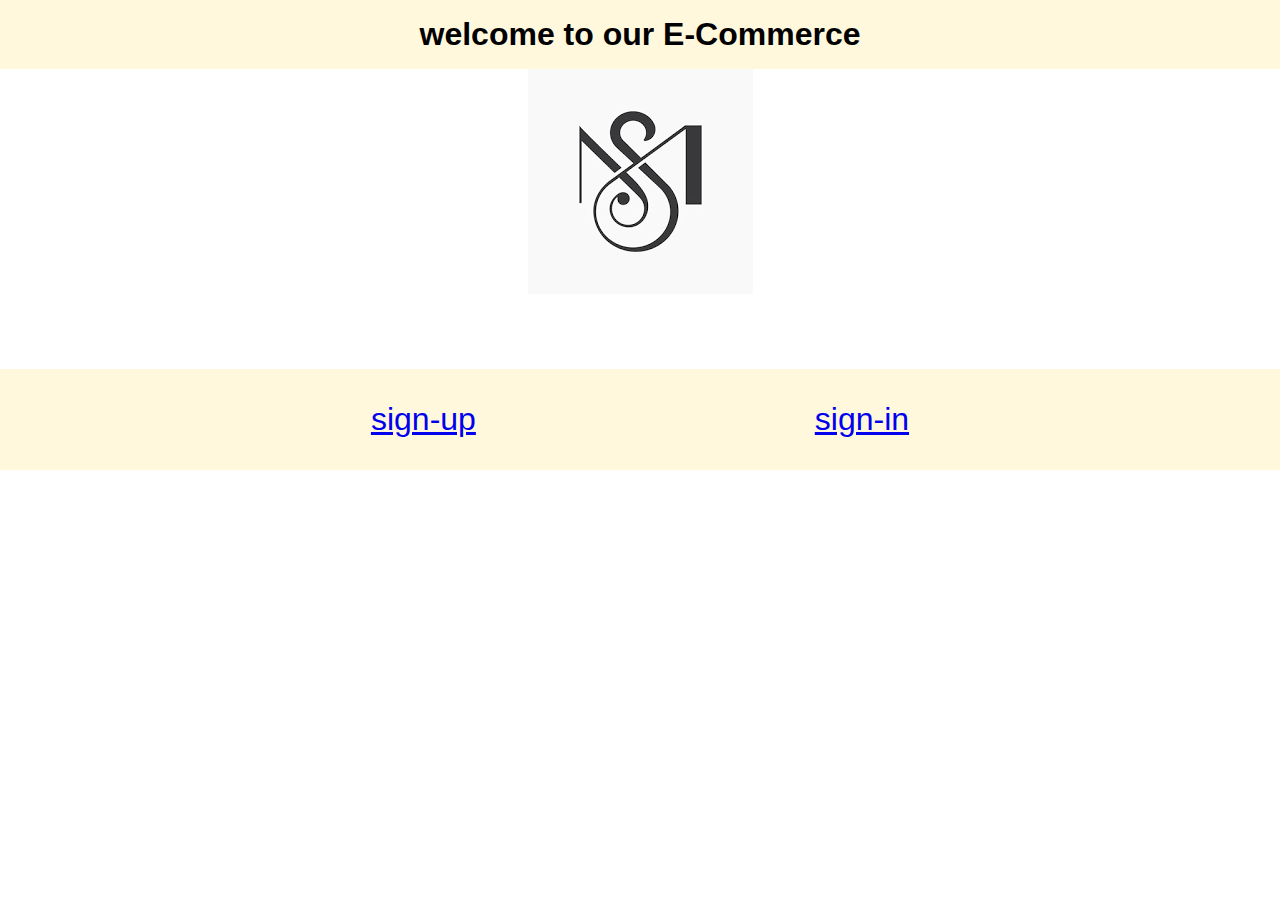
<file: index.html>
<!DOCTYPE html>
<html lang="en">
<head>
    <meta charset="UTF-8">
    <meta name="viewport" content="width=device-width, initial-scale=1.0">
    <title>e commerce</title>
    <link rel="stylesheet" href="style.css">
</head>
<body>
    <header>
        <h1><strong>welcome to our E-Commerce </strong></h1>
    </header>
    <div class="image">
      <center><img src="images.png" alt="logo"></center>  
    </div>
    <main>
<div class="sign">
    <a href="signup.html">sign-up</a>
    <a href="signin.html">sign-in</a>
</div>

    </main>
   
</body>
</html>
</file>
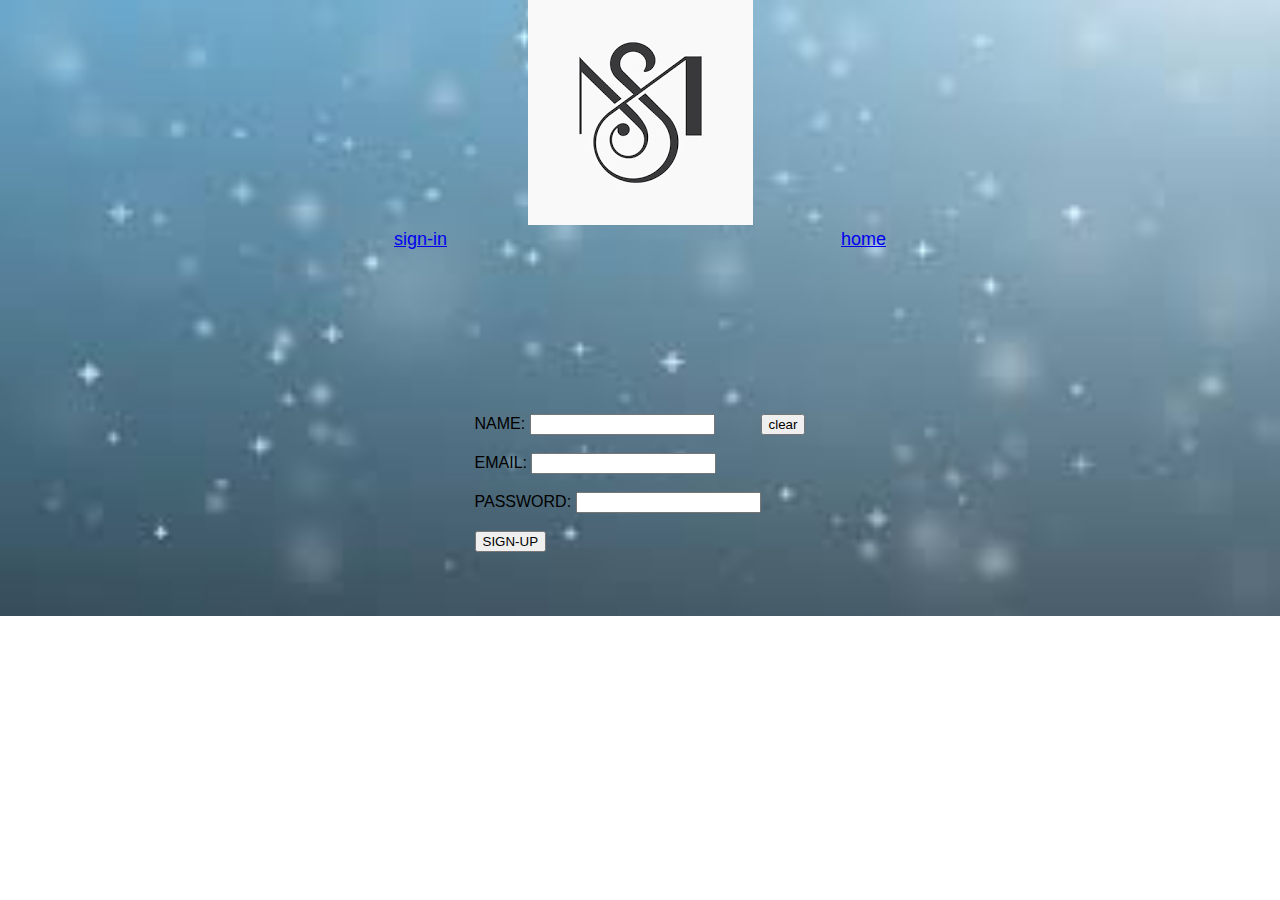
<file: signin.html>
<!DOCTYPE html>
<html lang="en">
<head>
    <meta charset="UTF-8">
    <meta name="viewport" content="width=device-width, initial-scale=1.0">
    <title>e commerce</title>
    <link rel="stylesheet" href="style.css">
</head>
<body>
    <div class="front">
        <div class="img">
            <center><img src="images.png" alt="logo"></center>  
          </div>
          <main>
      <div class="signin">
          <a href="signin.html">sign-in</a>
          <a href="index.html">home</a>
      </div>
           <main>
              <div class="main">
                  <form action="sign-in">
                      <label for="name">NAME:</label>
                      <input type="text" id="name" name="name" required>
                      <br>
                      <br>
                      <label for="email">EMAIL:</label>
                      <input type="email" id="email" name="email" required>
                      <br>
                      <br>
              
                      <label for="password">PASSWORD:</label>
                      <input type="password" id="password" name="password" required>
                      <br>
                      <br>
              
                      <button type="submit">SIGN-UP</button>
                      
                  </form>
                 <section> <button type="clear">clear</button></section>
              </div>
          
         </main>
    </div>
    
</body>
</html>
</file>
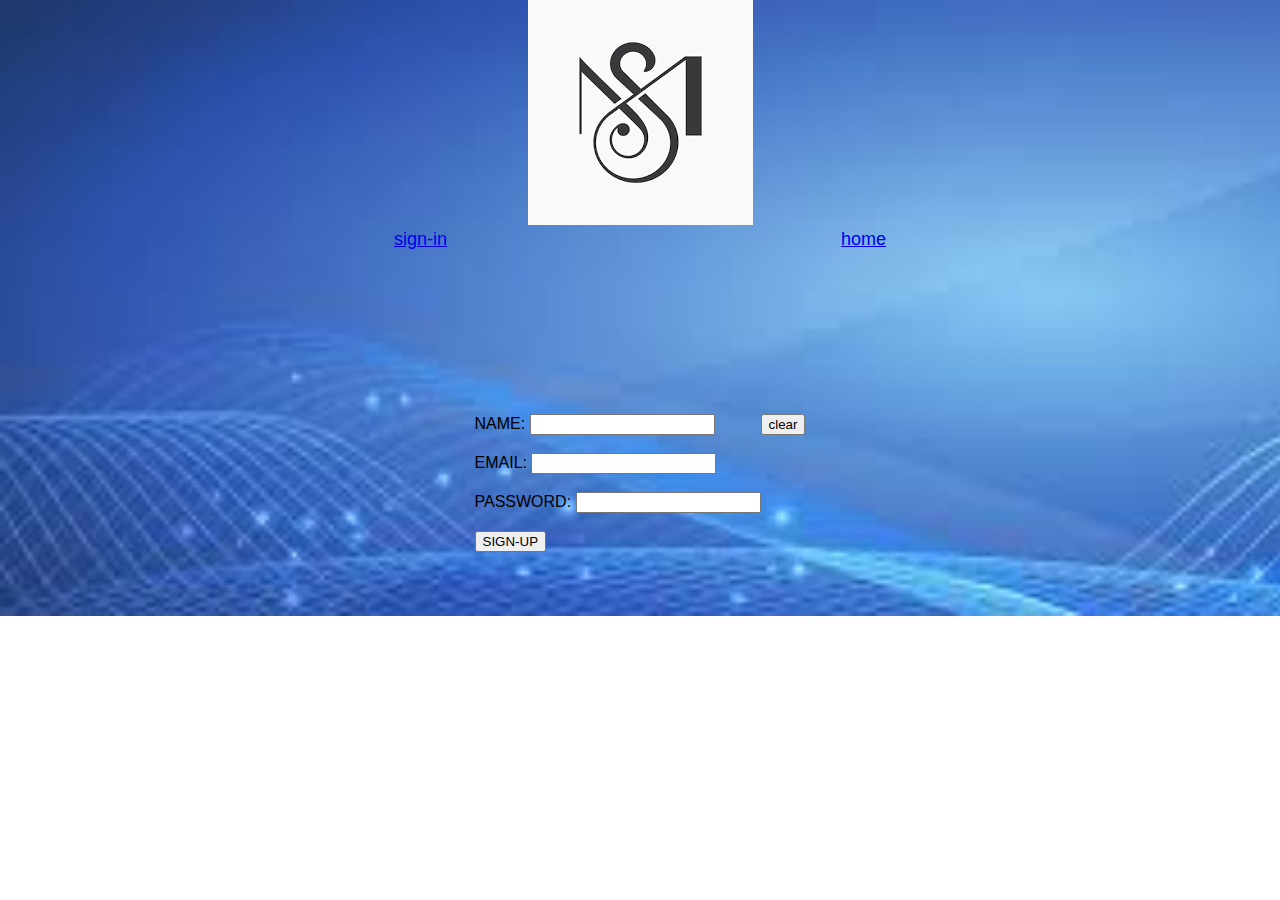
<file: signup.html>
<!DOCTYPE html>
<html lang="en">
<head>
    <meta charset="UTF-8">
    <meta name="viewport" content="width=device-width, initial-scale=1.0">
    <title>e commerce</title>
    <link rel="stylesheet" href="style.css">
</head>
<body>
    <div class="back">
        <div class="img">
            <center><img src="images.png" alt="logo"></center>  
          </div>
          <main>
      <div class="signin">
          <a href="signin.html">sign-in</a>
          <a href="index.html">home</a>
      </div>
           <main>
              <div class="main">
                  <form action="sign-in">
                      <label for="name">NAME:</label>
                      <input type="text" id="name" name="name" required>
                      <br>
                      <br>
                      <label for="email">EMAIL:</label>
                      <input type="email" id="email" name="email" required>
                      <br>
                      <br>
              
                      <label for="password">PASSWORD:</label>
                      <input type="password" id="password" name="password" required>
                      <br>
                      <br>
              
                      <button type="submit">SIGN-UP</button>
                      
                  </form>
                 <section> <button type="clear">clear</button></section>
              </div>
          
         </main>
    </div>
    
</body>
</html>
</file>
<file: style.css>
body, h1, h2 , p, ul, li{
    margin: 0;
    padding: 0; 
 } 
 body{
    font-family: Arial, Helvetica, sans-serif;
    display: flexbox;
    justify-content:center ;
    max-height: max-content;

 }
 header{
    background-color: cornsilk;
 color: black;
 padding: 1rem;
 display: flex;
justify-content:center ;
 }
 .image{
   align-items: center;
   height: 300px;
 }
 .sign{
    text-align: center;
    font-size:xx-large;
    justify-content: space-evenly;
    background-color: cornsilk;
    display: flex;
    padding:2rem;

 }
 .main{
    padding: 4rem;
    margin: 100px;
    border: 25px black;
    display: flex;
    justify-content: center;
 }
 .signin{
    display: flex;
    justify-content:space-evenly;
    font-size:large ;
   
 }
 .back{
    background-image: url("signin.jpeg");
    background-repeat: no-repeat;
    background-size: cover;

 }
 .front
 {
    background-image: url("front.jpeg");
    background-repeat: no-repeat;
    background-size: cover;
 }
</file>
